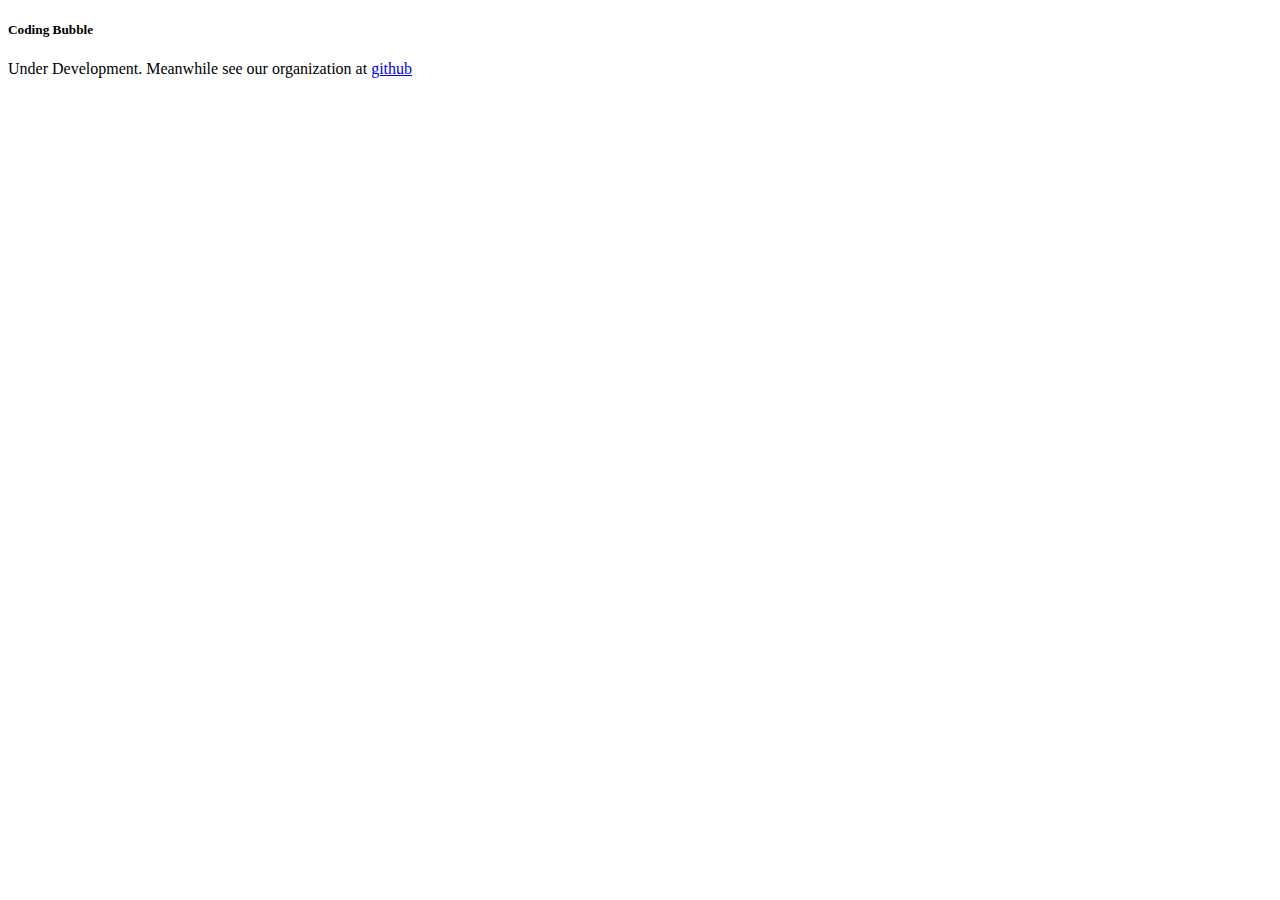
<file: templates/index.html>
<!doctype html>
<html lang="en">
  <head>
    <!-- Required meta tags -->
    <meta charset="utf-8">
    <meta name="viewport" content="width=device-width, initial-scale=1, shrink-to-fit=no">
    <link rel="shortcut icon" href="{{ url_for('static', filename='favicon.ico') }}">
    <!-- Bootstrap CSS -->
    <link rel="stylesheet" href="https://cdn.jsdelivr.net/npm/bootstrap@4.5.3/dist/css/bootstrap.min.css" integrity="sha384-TX8t27EcRE3e/ihU7zmQxVncDAy5uIKz4rEkgIXeMed4M0jlfIDPvg6uqKI2xXr2" crossorigin="anonymous">

    <title>Coding Bubble</title>
  </head>
  <body>
 <div class="card text-center">
  <div class="card-body">
    <h5 class="card-title"><b>Coding Bubble</b></h5>
    <p class="card-text">Under Development. Meanwhile see our organization at <a target="_blank" href="https://github.com/Coding-Bubble">github</a></p>
  </div>
</div>


    <!-- Optional JavaScript; choose one of the two! -->

    <!-- Option 1: jQuery and Bootstrap Bundle (includes Popper) -->
    <script src="https://code.jquery.com/jquery-3.5.1.slim.min.js" integrity="sha384-DfXdz2htPH0lsSSs5nCTpuj/zy4C+OGpamoFVy38MVBnE+IbbVYUew+OrCXaRkfj" crossorigin="anonymous"></script>
    <script src="https://cdn.jsdelivr.net/npm/bootstrap@4.5.3/dist/js/bootstrap.bundle.min.js" integrity="sha384-ho+j7jyWK8fNQe+A12Hb8AhRq26LrZ/JpcUGGOn+Y7RsweNrtN/tE3MoK7ZeZDyx" crossorigin="anonymous"></script>

    <!-- Option 2: jQuery, Popper.js, and Bootstrap JS
    <script src="https://code.jquery.com/jquery-3.5.1.slim.min.js" integrity="sha384-DfXdz2htPH0lsSSs5nCTpuj/zy4C+OGpamoFVy38MVBnE+IbbVYUew+OrCXaRkfj" crossorigin="anonymous"></script>
    <script src="https://cdn.jsdelivr.net/npm/popper.js@1.16.1/dist/umd/popper.min.js" integrity="sha384-9/reFTGAW83EW2RDu2S0VKaIzap3H66lZH81PoYlFhbGU+6BZp6G7niu735Sk7lN" crossorigin="anonymous"></script>
    <script src="https://cdn.jsdelivr.net/npm/bootstrap@4.5.3/dist/js/bootstrap.min.js" integrity="sha384-w1Q4orYjBQndcko6MimVbzY0tgp4pWB4lZ7lr30WKz0vr/aWKhXdBNmNb5D92v7s" crossorigin="anonymous"></script>
    -->
  </body>
</html>
</file>
